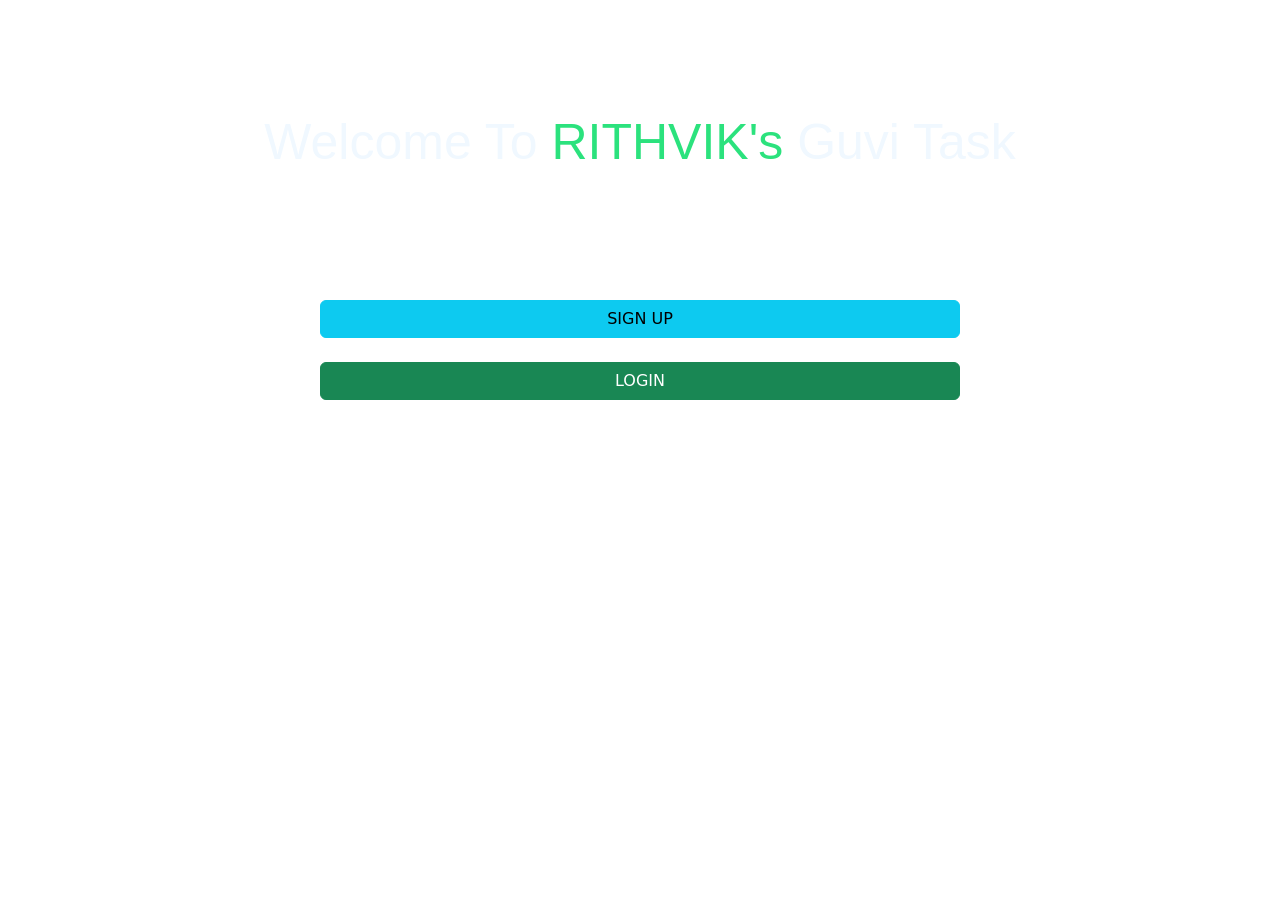
<file: guvi_assesment_rithvik/index.html>
<!DOCTYPE html>
<html lang="en">

<head>
    <meta charset="UTF-8">
    <meta http-equiv="X-UA-Compatible" content="IE=edge">
    <meta name="viewport" content="width=device-width, initial-scale=1.0">
    <link href="https://cdn.jsdelivr.net/npm/bootstrap@5.0.2/dist/css/bootstrap.min.css" rel="stylesheet"
        integrity="sha384-EVSTQN3/azprG1Anm3QDgpJLIm9Nao0Yz1ztcQTwFspd3yD65VohhpuuCOmLASjC" crossorigin="anonymous">
    <script src="https://cdn.jsdelivr.net/npm/bootstrap@5.0.2/dist/js/bootstrap.bundle.min.js"
        integrity="sha384-MrcW6ZMFYlzcLA8Nl+NtUVF0sA7MsXsP1UyJoMp4YLEuNSfAP+JcXn/tWtIaxVXM"
        crossorigin="anonymous"></script>
        <link rel="stylesheet" href="./css/style.css">
    <title>GUVI_TASK_RITHVIK</title>
</head>

<body>

    <div class=" d-flex justify-content-center align-items-center mid_text" style="height:300px; width: 100%;">
        <p>Welcome To <a style="color: rgb(43, 226, 125);">RITHVIK's</a> Guvi Task</p>
    </div>
    <div class="text-center"><button class=" btn btn-info w-50" type="submit"  value="SIGNUP" id="login" onclick="location.href='./register.html'">SIGN UP</button></div>
    
</div><br>
<div class="text-center"><button class=" btn btn-success w-50" type="submit"  value="LOGIN" id="login" onclick="location.href='./login.html'">LOGIN</button></div>
</body>
</html>
</file>
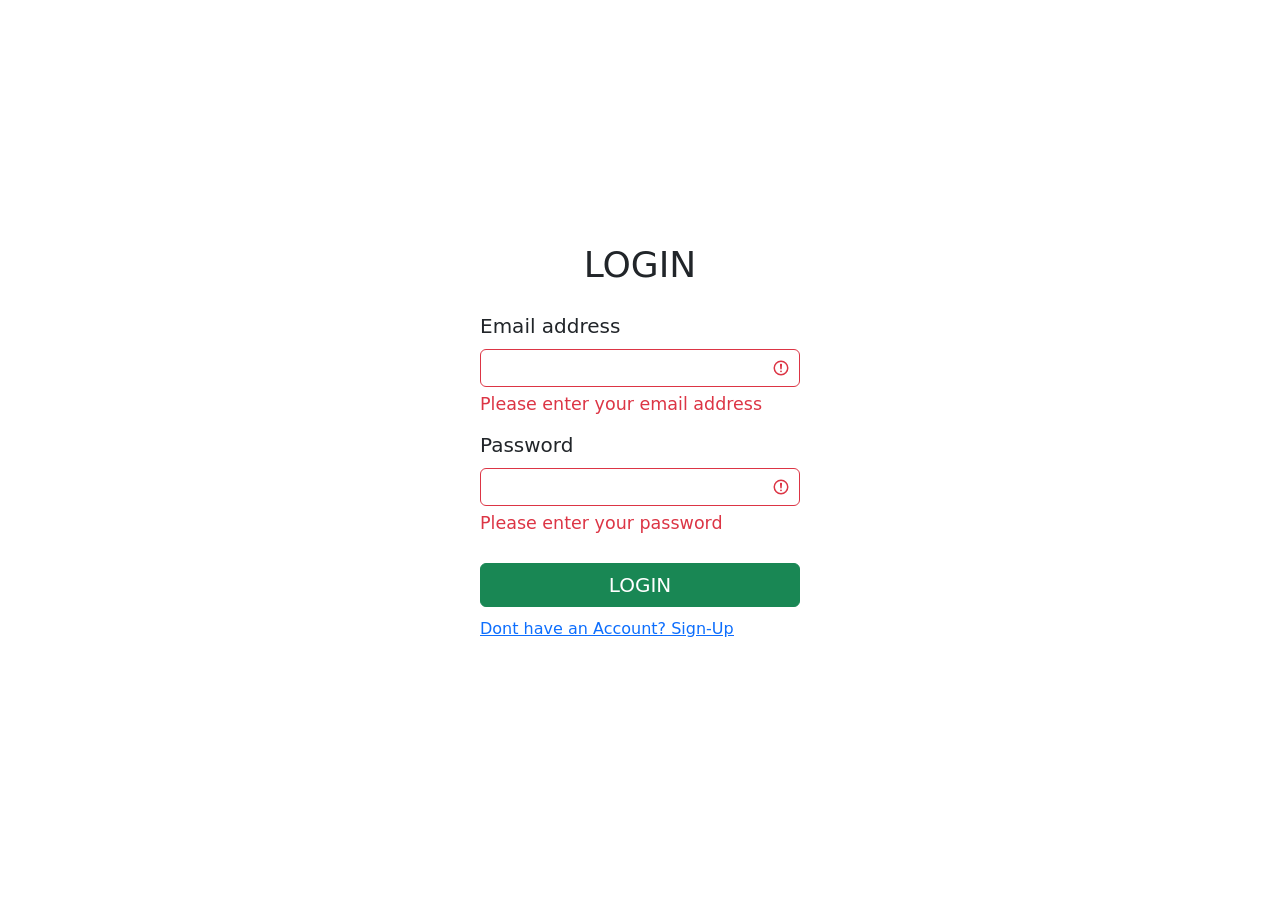
<file: guvi_assesment_rithvik/login.html>
<!DOCTYPE html>
<html>

<head>
    <title>Login</title>
    <link rel="stylesheet" href="./css/login.css" />
    <link href="https://cdn.jsdelivr.net/npm/bootstrap@5.0.2/dist/css/bootstrap.min.css" rel="stylesheet"
        integrity="sha384-EVSTQN3/azprG1Anm3QDgpJLIm9Nao0Yz1ztcQTwFspd3yD65VohhpuuCOmLASjC" crossorigin="anonymous">
    <script src="https://cdn.jsdelivr.net/npm/bootstrap@5.0.2/dist/js/bootstrap.bundle.min.js"
        integrity="sha384-MrcW6ZMFYlzcLA8Nl+NtUVF0sA7MsXsP1UyJoMp4YLEuNSfAP+JcXn/tWtIaxVXM"
        crossorigin="anonymous"></script>
        
    <script src="https://ajax.googleapis.com/ajax/libs/jquery/3.6.0/jquery.min.js"></script>
    <script src="./js/login.js"></script>
</head>

<body>

    <div class="login">

        <h1 class="text-center">LOGIN</h1>
        
        <form class="needs-validation" method="post" onsubmit="signup()">
            <div class="form-group was-validated">
                <label class="form-label" for="email">Email address</label>
                <input class="form-control" type="email" id="email"name="email" required>
                <div class="invalid-feedback">
                    Please enter your email address
                </div>
            </div>
            <div class="form-group was-validated">
                <label class="form-label" for="password">Password</label>
                <input class="form-control" type="password" id="password" name="password" required>
                <div class="invalid-feedback">
                    Please enter your password
                </div>
            </div>
           
            <input class="btn btn-success w-100" type="submit" value="LOGIN" id="login">
            
            <p class="linker"><a href="./register.html">Dont have an Account? Sign-Up</a></p>
        </form>
        <div id="message"></div>
    </div>
</body>

</html>
</file>
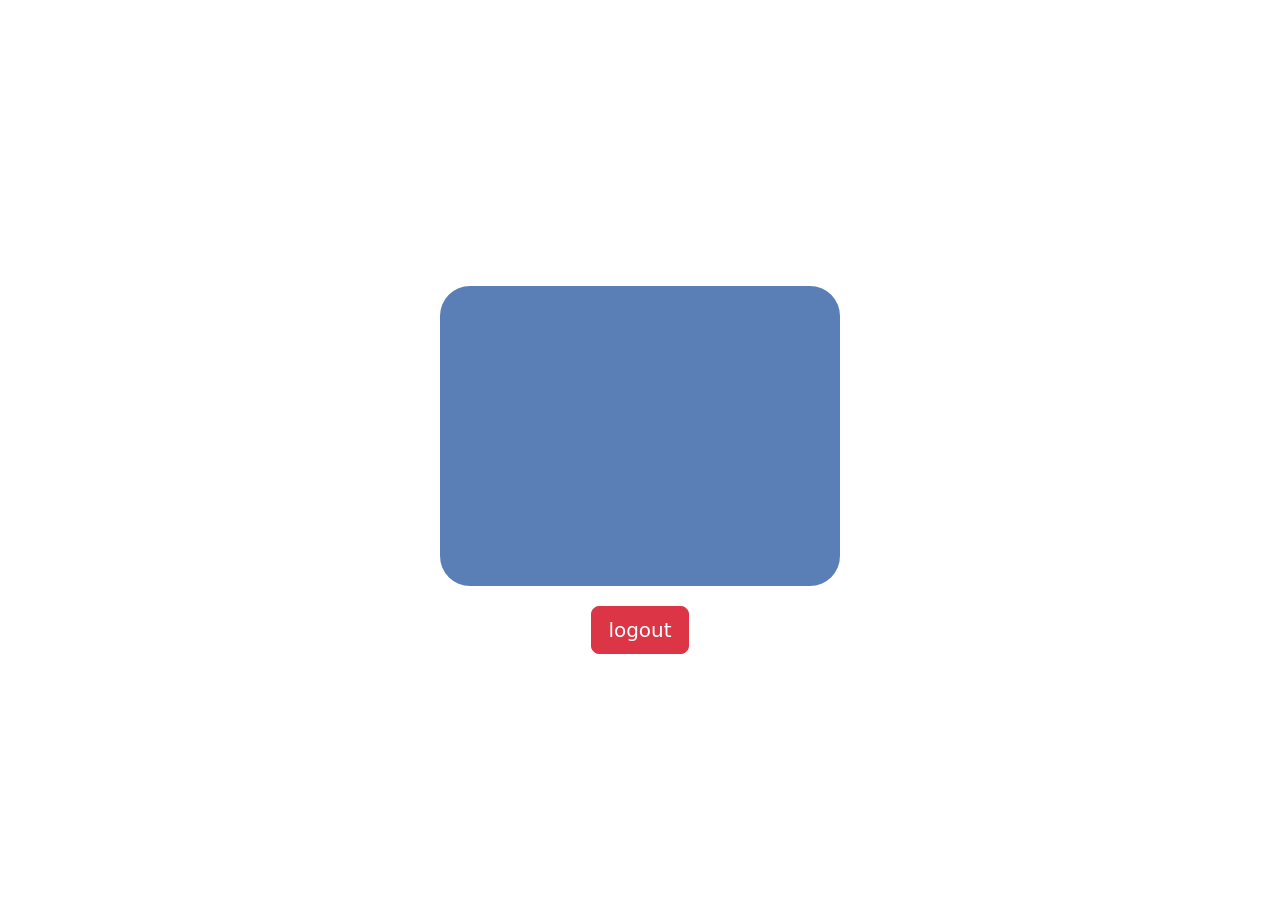
<file: guvi_assesment_rithvik/profile.html>
<!DOCTYPE html>
<html>

<head>
    <title>Profile</title>
    <Link rel="stylesheet" href="./css/profile.css" />
    <link href="https://cdn.jsdelivr.net/npm/bootstrap@5.0.2/dist/css/bootstrap.min.css" rel="stylesheet"
        integrity="sha384-EVSTQN3/azprG1Anm3QDgpJLIm9Nao0Yz1ztcQTwFspd3yD65VohhpuuCOmLASjC" crossorigin="anonymous">
    <script src="https://cdn.jsdelivr.net/npm/bootstrap@5.0.2/dist/js/bootstrap.bundle.min.js"
        integrity="sha384-MrcW6ZMFYlzcLA8Nl+NtUVF0sA7MsXsP1UyJoMp4YLEuNSfAP+JcXn/tWtIaxVXM"
        crossorigin="anonymous"></script>
    <script src="https://ajax.googleapis.com/ajax/libs/jquery/3.6.0/jquery.min.js"></script>
    <script src="./js/profile.js"></script>
</head>

<body>
<div class="ppp">
    <div id="data-container">
     

    </div>
    <button class="btn btn-danger btn-lg" onclick="logout()">logout</button>

</div>
   
  





</body>

</html>
</file>
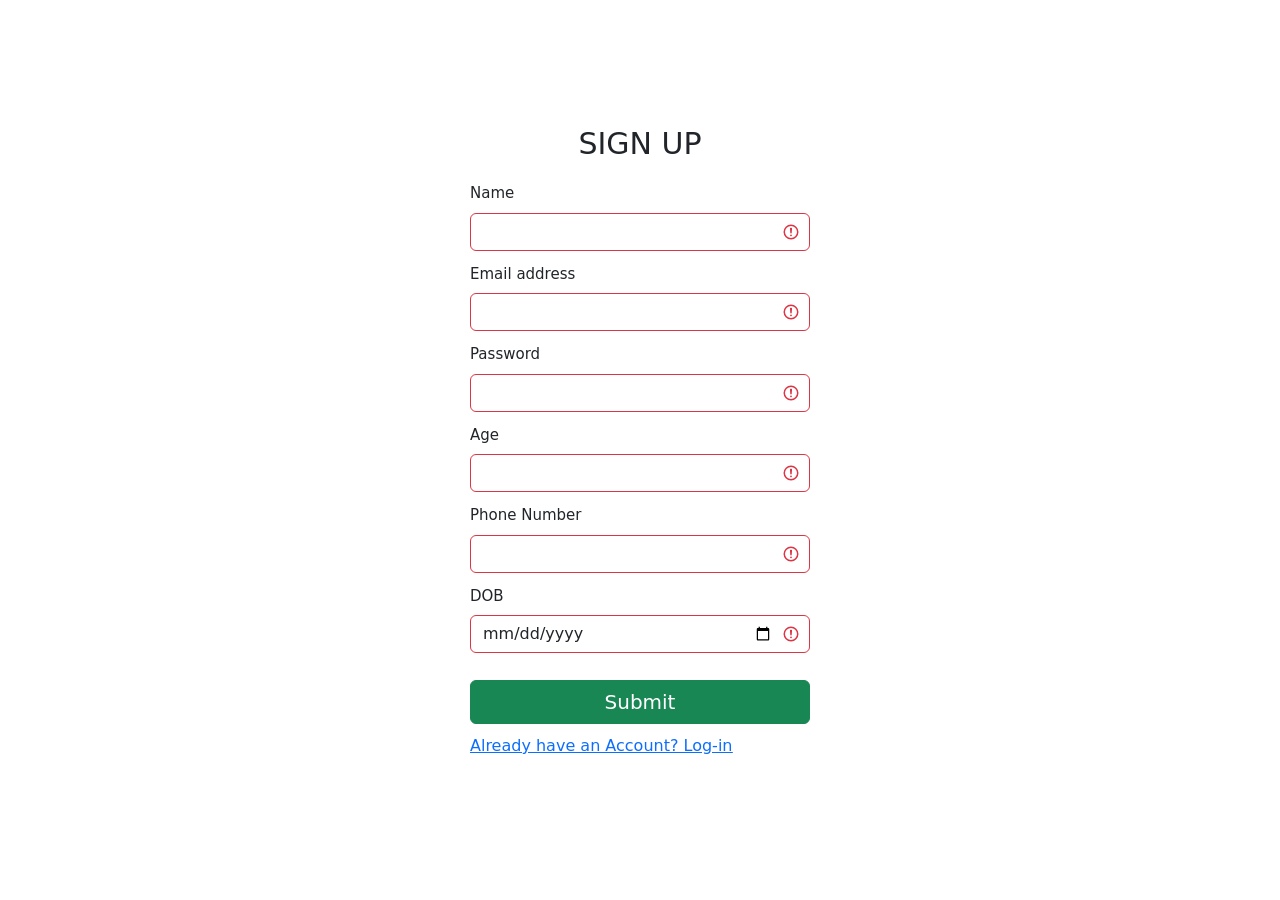
<file: guvi_assesment_rithvik/register.html>
<!DOCTYPE html>
<html>

<head>
	<title>Registration</title>
	<link rel="stylesheet" href="./css/register.css" />	
	<link href="https://cdn.jsdelivr.net/npm/bootstrap@5.0.2/dist/css/bootstrap.min.css" rel="stylesheet"
		integrity="sha384-EVSTQN3/azprG1Anm3QDgpJLIm9Nao0Yz1ztcQTwFspd3yD65VohhpuuCOmLASjC" crossorigin="anonymous">
	<script src="https://cdn.jsdelivr.net/npm/bootstrap@5.0.2/dist/js/bootstrap.bundle.min.js"
		integrity="sha384-MrcW6ZMFYlzcLA8Nl+NtUVF0sA7MsXsP1UyJoMp4YLEuNSfAP+JcXn/tWtIaxVXM"
		crossorigin="anonymous"></script>
	<script src="https://ajax.googleapis.com/ajax/libs/jquery/3.6.0/jquery.min.js"></script>
	<script src="./js/register.js"></script>

</head>

<body>
		<div class="login">

			<h1 class="text-center">SIGN UP</h1>
			
			<form class="needs-validation">
				<div class="form-group was-validated">
					<label class="form-label" for="name">Name</label>
					<input class="form-control" type="text" id="exampleInputfirstname" name="name" required>
				</div>
				<div class="form-group was-validated">
					<label class="form-label" for="email">Email address</label>
					<input class="form-control" type="email" id="exampleInputlastname" name="email" required>
				</div>
				<div class="form-group was-validated">
					<label class="form-label" for="password">Password</label>
					<input class="form-control" type="password" id="exampleInputPassword" name="password" required>
				</div>
				<div class="form-group was-validated">
					<label class="form-label" for="age">Age</label>
					<input class="form-control" type="number" id="exampleInputEmail1" aria-describedby="emailHelp"
					name="age" required>
				</div>
				<div class="form-group was-validated">
					<label class="form-label" for="phoneno">Phone Number</label>
					<input class="form-control" type="text" id="exampleInputphoneno" name="phone" required>
				</div>
				<div class="form-group was-validated">
					<label class="form-label" for="phoneno">DOB</label>
					<input class="form-control" type="date" id="exampleInputphoneno" name="dob" required>
				</div>
			   
				<input class="btn btn-success w-100" type="submit" name="submit" value="Submit">
				<p class="linker"><a href="./login.html">Already have an Account? Log-in</a></p>
			</form>
	
		</div>

</body>

</html>
</file>
<file: guvi_assesment_rithvik/css/style.css>
body{
    height: 100vh;
    background: #ffffff;
    background-image: url("https://w0.peakpx.com/wallpaper/915/656/HD-wallpaper-blur-abstract-abstract-blur.jpg");
    background-size: cover;
}
.mid_text{
    color: aliceblue;
    font-size: 50px;
    font-family: Impact, Haettenschweiler, 'Arial Narrow Bold', sans-serif;
    height: 100px;
    width: 900px;
}
.nn:hover{
    color: black;
}
.nnav{
    background-color: #e61dfc;
}
.hh{
    font-weight: bold;
    color: #ffffff;
}
.hh:hover{
    font-size: large;
    background-color: black;
    transition: 2s;
}

.ww{
    display: flex;
    align-items: center;
   justify-content: center;
}
</file>
<file: guvi_assesment_rithvik/css/login.css>
* {
    margin: 0;
    padding: 0;
    box-sizing: border-box;
}

body {
    height: 100vh;
    display: flex;
    align-items: center;
    justify-content: center;
    background: #0d6efd;
    background-image: url("https://w0.peakpx.com/wallpaper/915/656/HD-wallpaper-blur-abstract-abstract-blur.jpg");
    background-size: cover;
}

.login {
    width: 360px;
    height: min-content;
    padding: 20px;
    border-radius: 12px;
    background: rgba(255, 255, 255, 0.9);
}

.login h1 {
    font-size: 36px;
    margin-bottom: 25px;
}

.login form {
    font-size: 20px;
}

.login form .form-group {
    margin-bottom: 12px;
}

.login form input[type="submit"] {
    font-size: 20px;
    margin-top: 15px;
}

.linker{
    text-decoration: underline;
    color: blue;
    font-size: medium;
    margin-top: 10px;
}
.linker:hover{
    color: rgb(239, 28, 28);

}
</file>
<file: guvi_assesment_rithvik/css/profile.css>
body {
    height: 100vh;
    display: flex;
    align-items: center;
    justify-content: center;
    background: #0d6efd;
    background-image: url("https://w0.peakpx.com/wallpaper/915/656/HD-wallpaper-blur-abstract-abstract-blur.jpg");
    background-size: cover;
}

.ppp{
    display: flex;
    flex-direction: column;
    justify-content: center;
    align-items: center;
    gap: 20px;
}
#data-container{
    background-color: #5A7FB7;
    width: 400px;
    margin-top: 10%;
    display: flex;
    justify-content: center;
    align-items: center;
    height: 300px;
    border-radius: 30px;
}

.data{
    display: flex;
    flex-direction: column;
    align-items: center;
    justify-content: center;
}
</file>
<file: guvi_assesment_rithvik/css/register.css>
* {
    margin: 0;
    padding: 0;
    box-sizing: border-box;
}

body {
    height: 100vh;
    display: flex;
    align-items: center;
    justify-content: center;
    background-image: url("https://w0.peakpx.com/wallpaper/915/656/HD-wallpaper-blur-abstract-abstract-blur.jpg");
    background-size: cover;
}

.login {
    width: 360px;
    height: min-content;
    padding: 10px;
    border-radius: 12px;
    background: rgba(255, 255, 255, 0.9);
}

.login h1 {
    font-size: 30px;
    margin-bottom: 20px;
}

.login form {
    font-size: 15px;
}

.login form .form-group {
    margin-bottom: 12px;
}

.login form input[type="submit"] {
    font-size: 20px;
    margin-top: 15px;
}

.linker{
    text-decoration: underline;
    color: blue;
    font-size: medium;
    margin-top: 10px;
}
.linker:hover{
    color: rgb(239, 28, 28);

}
</file>
